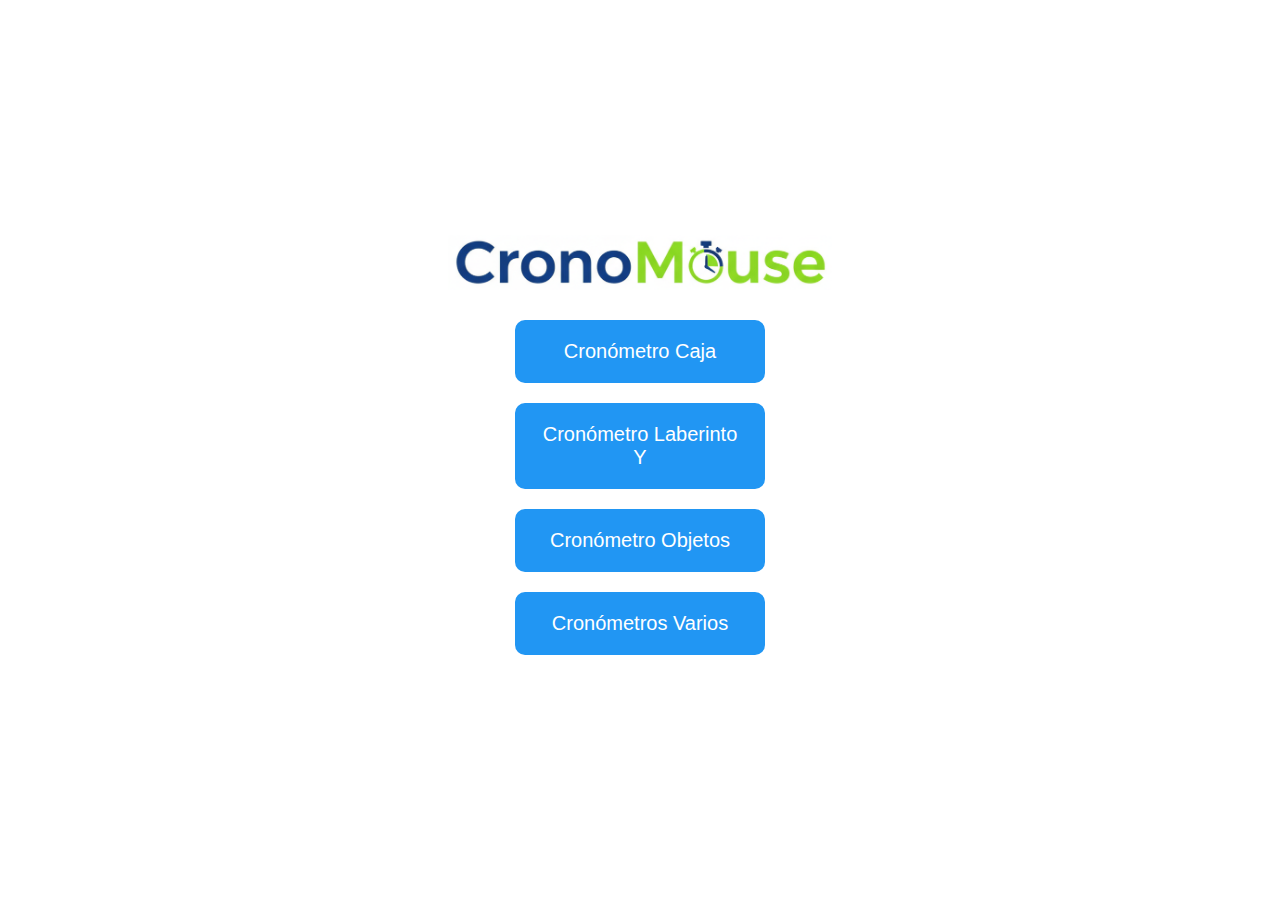
<file: cronometro/views/index.html>
<!DOCTYPE html>
<html lang="es">
<head>
  <meta charset="UTF-8">
  <meta name="viewport" content="width=device-width, initial-scale=1.0">  
  <link rel="stylesheet" href="../styles/index.css">
  <title>CronoMouse</title>
  <!-- <style>
    body {
      font-family: Arial, sans-serif;
      display: flex;
      flex-direction: column;
      align-items: center;
      justify-content: center;
      height: 100vh;
      margin: 0;
      background: white;
    }

    h1 {
      margin-bottom: 30px;
    }

    .btn {
      width: 250px;
      padding: 20px;
      margin: 10px;
      font-size: 20px;
      border: none;
      border-radius: 10px;
      cursor: pointer;
      background: #2196F3;
      color: white;
      transition: transform 0.1s;
    }

    .btn:active {
      transform: scale(0.95);
    }
  </style> -->
</head>
<body>
  <!-- <h1>CronoMouse</h1> -->  
  <img src="../img/CronoMouse text.png" width="30%" style="margin-bottom: 20px;">
  <button class="btn" onclick="location.href='cronometro_caja.html'">Cronómetro Caja</button>
  <button class="btn" onclick="location.href='cronometro_y.html'">Cronómetro Laberinto Y</button>
  <button class="btn" onclick="location.href='cronometro_objetos.html'">Cronómetro Objetos</button>
  <button class="btn" onclick="location.href='cronometro_varios.html'">Cronómetros Varios</button>
</body>
</html>
</file>
<file: cronometro/styles/index.css>
body {
    font-family: Arial, sans-serif;
    display: flex;
    flex-direction: column;
    align-items: center;
    justify-content: center;
    height: 100vh;
    margin: 0;
    background: white;
}

h1 {
    margin-bottom: 30px;
}

.btn {
    width: 250px;
    padding: 20px;
    margin: 10px;
    font-size: 20px;
    border: none;
    border-radius: 10px;
    cursor: pointer;
    background: #2196F3;
    color: white;
    transition: transform 0.1s;
}

.btn:active {
    transform: scale(0.95);
}
</file>
